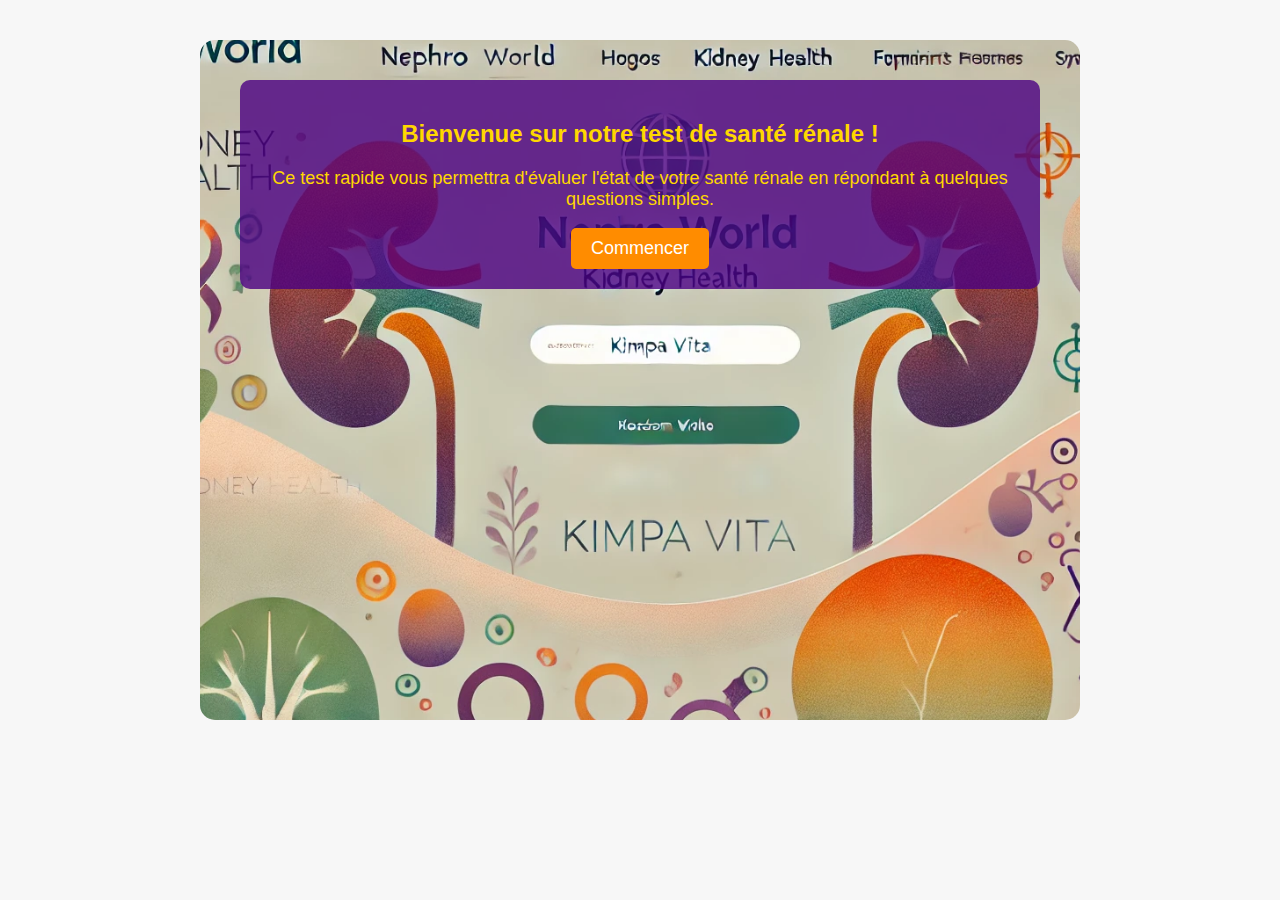
<file: index.html>
<!DOCTYPE html>
<html lang="fr">
<head>
    <meta charset="UTF-8">
    <meta name="viewport" content="width=device-width, initial-scale=1.0">
    <title>Quiz Santé Rénale</title>
    <link rel="stylesheet" href="style.css">
    <link rel="icon" type="image/jpg" href="favicon.webp"/>
</head>
<body>
    <!-- Cadre principal du quiz -->
    <div id="quiz-container">
        
        <!-- Page d'accueil -->
        <div id="welcome-screen" class="quiz-box">
            <h2>Bienvenue sur notre test de santé rénale !</h2>
            <p>Ce test rapide vous permettra d'évaluer l'état de votre santé rénale en répondant à quelques questions simples.</p>
            <button onclick="showNB()">Commencer</button>
        </div>

        <!-- Message NB avant de commencer -->
        <div id="nb-message" class="quiz-box" style="display:none;">
            <p><strong>NB :</strong> Ce test ne remplace pas un bilan rénal complet (par ex., analyses d'urée, créatinine) nécessaire pour confirmer l'état de santé de vos reins.</p>
            <button onclick="demarrerQuiz()">Démarrer le quiz</button>
        </div>

        <!-- Cadre de question du quiz -->
        <div id="question-box" class="quiz-box" style="display:none;">
            <p id="question-number"></p> <!-- Affichage du numéro de la question -->
            <p id="question"></p>
            <div id="buttons">
                <button onclick="answer('oui')">Oui</button>
                <button onclick="answer('non')">Non</button>
            </div>
        </div>

        <!-- Cadre de résultat -->
        <div id="result" class="quiz-box" style="display:none;"></div>
    </div>

    <script src="script.js"></script>
</body>
</html>
</file>
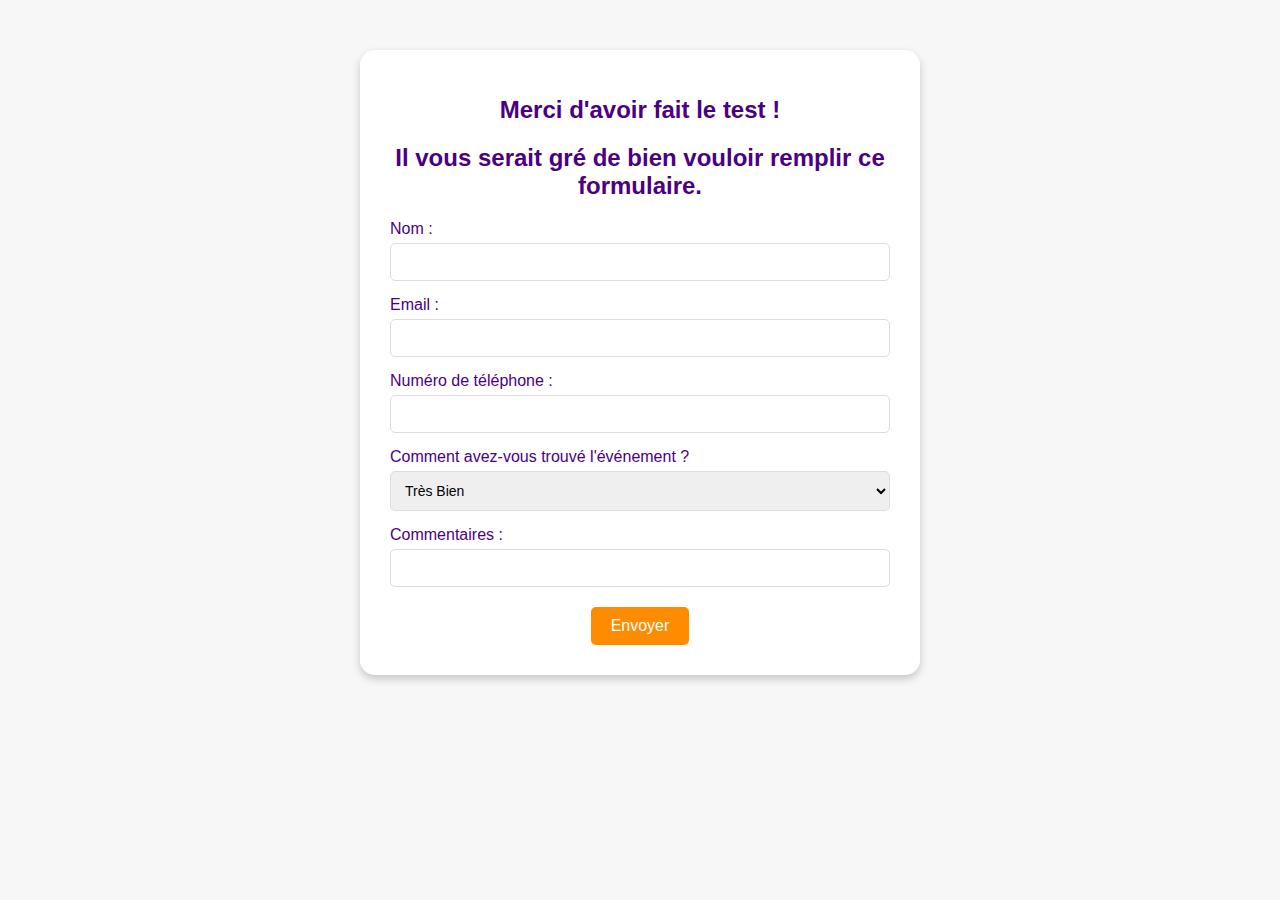
<file: feedback.html>
<!DOCTYPE html>
<html lang="fr">
<head>
    <meta charset="UTF-8">
    <meta name="viewport" content="width=device-width, initial-scale=1.0">
    <title>Feedback</title>
    <link rel="stylesheet" href="style.css">
</head>
<body>
    <div class="container">
        <h1>Merci d'avoir fait le test !</h1>
        <h1>Il vous serait gré de bien vouloir remplir ce formulaire.</h1>
        <form id="feedback-form" action="https://formspree.io/f/xyzyklve" method="POST">
            <label for="name">Nom :</label>
            <input type="text" id="name" name="name" required>
            
            <label for="email">Email :</label>
            <input type="email" id="email" name="email" required>

            <label for="phone">Numéro de téléphone :</label>
            <input type="tel" id="phone" name="phone" required>

            <label for="feedback">Comment avez-vous trouvé l'événement ?</label>
            <select id="feedback" name="feedback" required>
                <option value="tresbien">Très Bien</option>
                <option value="bien">Bien</option>
                <option value="pasmal">Pas mal</option>
                <option value="Peut mieux faire">Peut mieux faire</option>
            </select>

            <label for="commentaires">Commentaires :</label>
            <input type="text" id="commentaires" name="commentaires" required>

            <button type="submit">Envoyer</button>
        </form>
    </div>
</body>
</html>
</file>
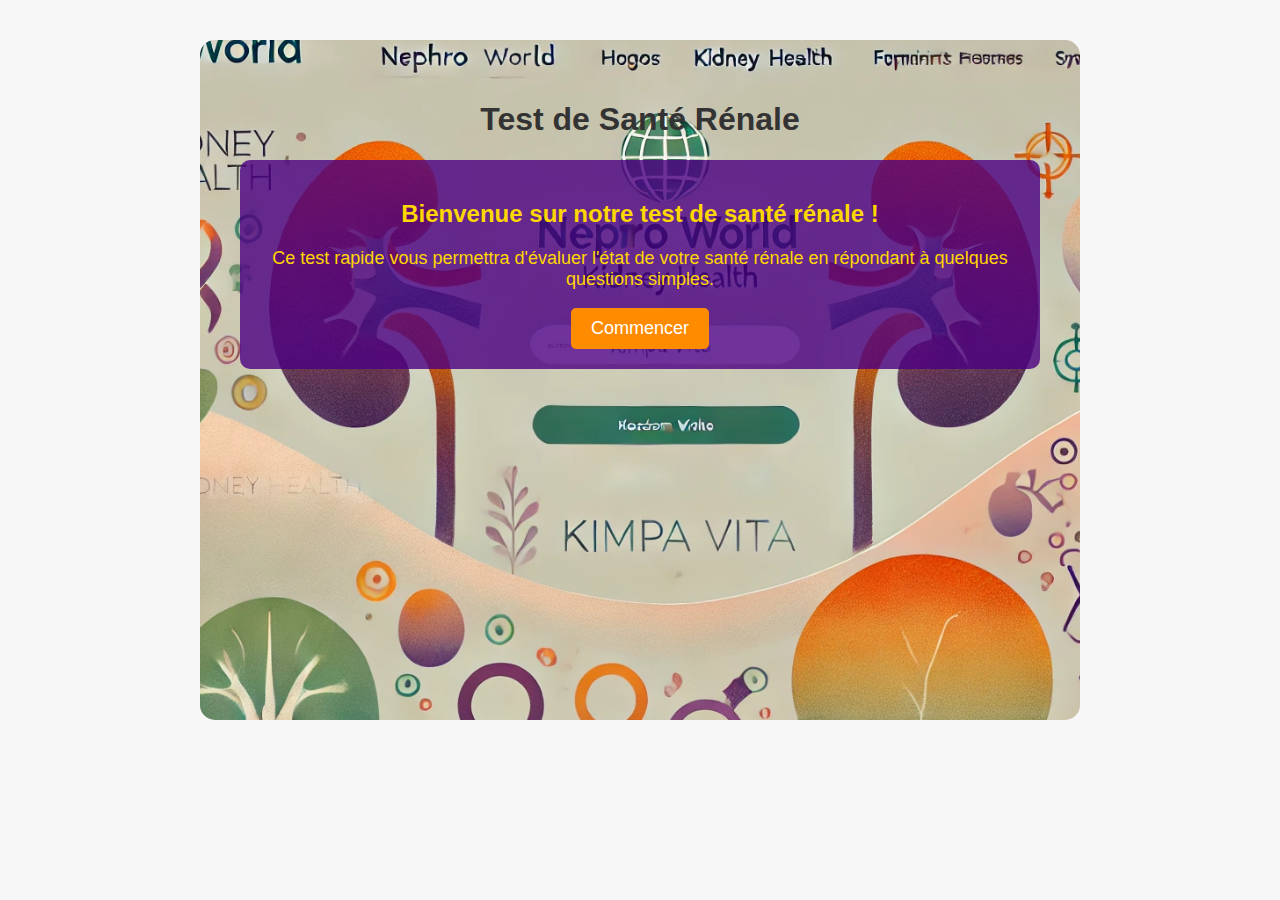
<file: quiz.html>
<!DOCTYPE html>
<html lang="fr">
<head>
    <meta charset="UTF-8">
    <meta name="viewport" content="width=device-width, initial-scale=1.0">
    <title>Quiz Santé Rénale</title>
    <link rel="stylesheet" href="style.css">
</head>
<body>
    <div id="quiz-container">
        <h1>Test de Santé Rénale</h1>
        <div id="welcome-screen" class="quiz-box">
            <h2>Bienvenue sur notre test de santé rénale !</h2>
            <p>Ce test rapide vous permettra d'évaluer l'état de votre santé rénale en répondant à quelques questions simples.</p>
            <button onclick="showNB()">Commencer</button>
        </div>

        <div id="nb-message" class="quiz-box" style="display:none;">
            <p><strong>NB :</strong> Ce test ne remplace pas un bilan rénal complet (par ex., analyses d'urée, créatinine) nécessaire pour confirmer l'état de santé de vos reins.</p>
            <button onclick="demarrerQuiz()">Démarrer le quiz</button>
        </div>

        <div id="question-box" class="quiz-box" style="display:none;">
            <p id="question-number"></p>
            <p id="question"></p>
            <div id="buttons">
                <button onclick="answer('oui')">Oui</button>
                <button onclick="answer('non')">Non</button>
            </div>
        </div>

        <div id="result" class="quiz-box" style="display:none;"></div>
    </div>

    <script src="script.js"></script>
</body>
</html>
</file>
<file: style.css>
/* Style général */
body {
    font-family: Arial, sans-serif;
    color: #333;
    background-color: #f7f7f7;
    margin: 0;
}

/* Conteneur principal (quiz-container) */
#quiz-container {
    background-image: url('reg.webp');
    background-size: cover;
    background-position: center;
    background-attachment: fixed;
    padding: 40px; /* Ajout de padding pour plus d'espace autour du contenu */
    border-radius: 15px;
    max-width: 800px; /* Augmenter la largeur maximale */
    min-height: 600px; /* Ajouter une hauteur minimale */
    margin: 40px auto; /* Plus d'espace en haut et en bas */
    text-align: center;
}

/* Page d'accueil */
#welcome-screen {
    background-color: rgba(75, 0, 130, 0.8); /* Couleur plus douce */
    color: #FFD700;
    padding: 20px;
    border-radius: 10px;
}

#welcome-screen h2 {
    font-size: 24px;
}

#welcome-screen p {
    font-size: 18px;
}

#welcome-screen button {
    background-color: #FF8C00;
    color: #FFF;
    padding: 10px 20px;
    border: none;
    border-radius: 5px;
    cursor: pointer;
    font-size: 18px;
}

/* Message NB */
#nb-message {
    background-color: rgba(224, 255, 224, 0.9);
    color: #333;
    padding: 20px;
    border-radius: 10px;
}

#nb-message button {
    background-color: #FF8C00;
    color: #FFF;
    padding: 10px 20px;
    border: none;
    border-radius: 5px;
    cursor: pointer;
    font-size: 18px;
}

/* Quiz */
#question-box {
    background-color: #F0F0F5;
    padding: 20px;
    border-radius: 10px;
    transition: opacity 1s ease; /* Transition pour l'opacité */
}

#question-number {
    font-size: 18px; /* Taille du texte pour le numéro de question */
    color: #4B0082;
}

#question-box p {
    font-size: 20px;
    color: #4B0082;
}

#buttons button {
    background-color: #6A5ACD; /* Couleur adoucie */
    color: #FFF;
    padding: 10px 20px;
    margin: 5px;
    border: none;
    border-radius: 5px;
    cursor: pointer;
    font-size: 16px;
}

#buttons button:nth-child(2) {
    background-color: #FF8C00;
}

/* Résultats */
#result {
    background-color: #6A5ACD;
    color: #FFF;
    padding: 20px;
    border-radius: 10px;
}

/* Conteneur principal centré pour la page feedback */
.container {
    background-color: rgba(255, 255, 255, 0.9);
    padding: 30px;
    border-radius: 15px;
    box-shadow: 0 4px 8px rgba(0, 0, 0, 0.2);
    max-width: 500px;
    margin: 50px auto;
    text-align: center;
}

/* Titre de la page feedback */
.container h1 {
    font-size: 24px;
    color: #4B0082;
    margin-bottom: 20px;
}

/* Styles pour les labels du formulaire */
#feedback-form label {
    font-size: 16px;
    color: #4B0082;
    display: block;
    margin-top: 15px;
    text-align: left;
}

/* Styles pour les champs de saisie */
#feedback-form input,
#feedback-form select,
#feedback-form textarea {
    width: 100%;
    padding: 10px;
    margin-top: 5px;
    border-radius: 5px;
    border: 1px solid #ddd;
    box-sizing: border-box;
    font-size: 14px;
}

/* Styles pour le bouton de soumission */
#feedback-form button {
    background-color: #FF8C00;
    color: white;
    padding: 10px 20px;
    border: none;
    border-radius: 5px;
    cursor: pointer;
    font-size: 16px;
    margin-top: 20px;
}

#feedback-form button:hover {
    background-color: #FFA500;
}

/* Style mobile */
@media (max-width: 768px) {
    #quiz-container {
        padding: 10px;
        border-radius: 10px;
    }
    
    #welcome-screen, #nb-message, #question-box, #result {
        padding: 15px;
    }
    
    #welcome-screen h2 {
        font-size: 20px;
    }
    
    #welcome-screen p, #question-box p {
        font-size: 16px;
    }
    
    #welcome-screen button, #nb-message button, #buttons button {
        font-size: 14px;
        padding: 8px 15px;
    }
    
    #feedback-form label, #feedback-form input, #feedback-form select, #feedback-form textarea {
        font-size: 14px;
    }
}

.result-message {
    background-color: rgba(71, 15, 224, 0.603); /* Couleur de fond blanche avec transparence */
    padding: 20px;
    border-radius: 10px;
    box-shadow: 0 2px 8px rgba(0, 0, 0, 0.2);
    margin: 20px 0;
}

.result-message h3 {
    color: #d7ee0a; /* Couleur pour le titre */
    margin-bottom: 10px;
}

.result-message ul {
    list-style-type: none; /* Supprimer les puces */
    padding: 0;
}

.result-message li {
    font-size: 18px; /* Taille de police plus grande */
    margin: 8px 0; /* Espacement entre les éléments de la liste */
}
</file>
